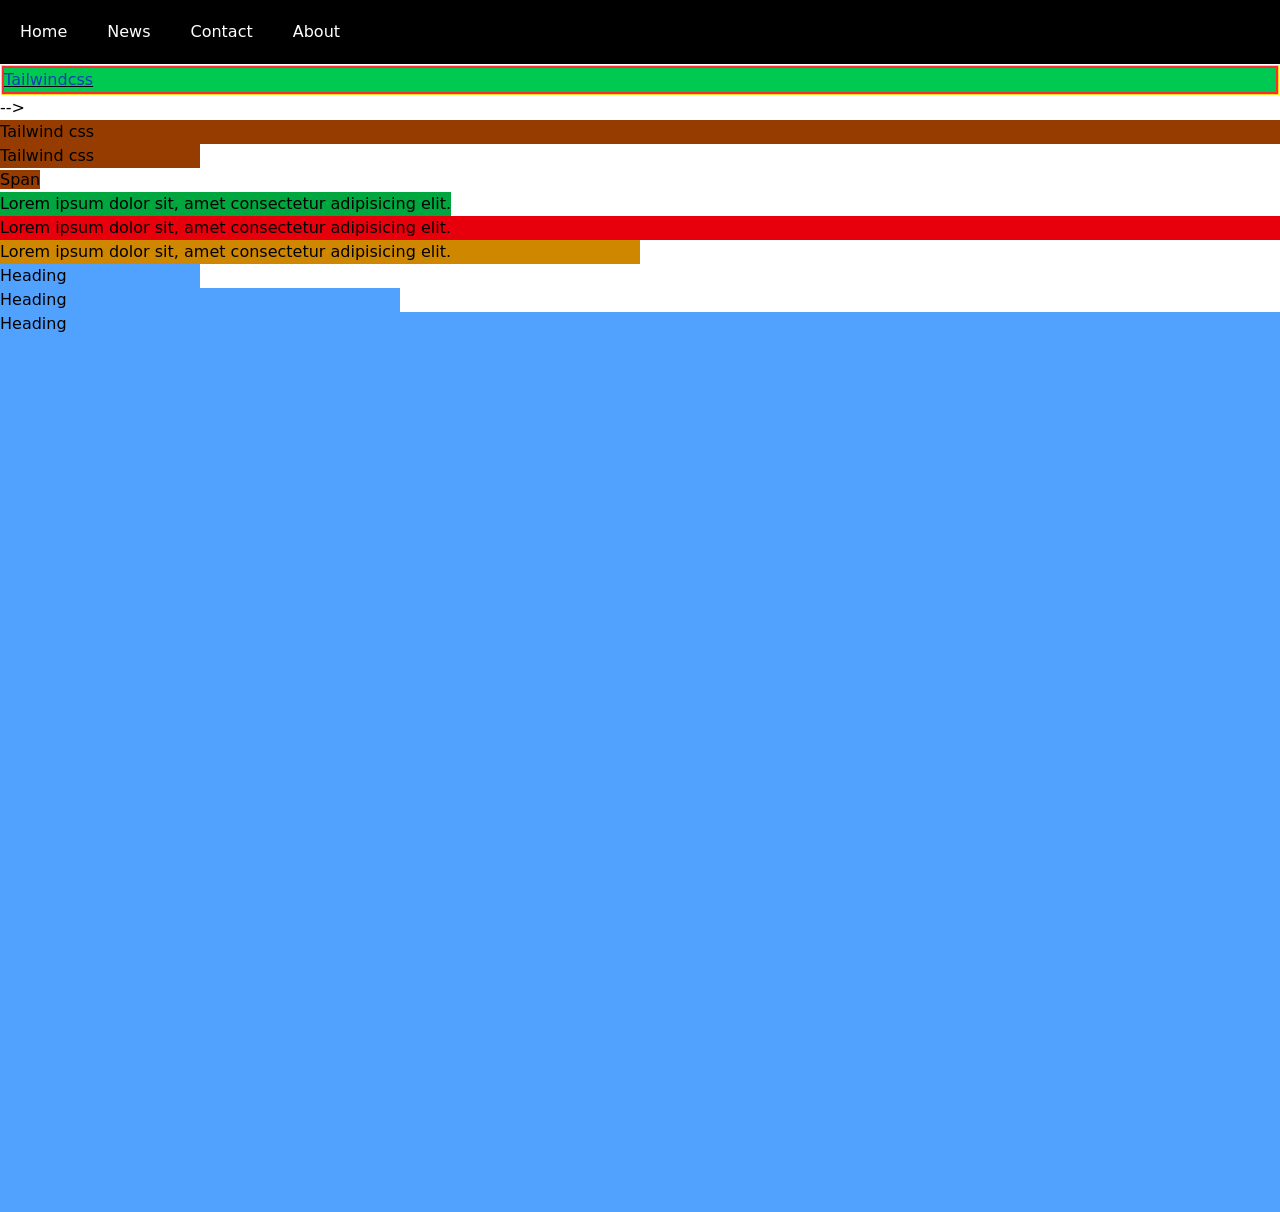
<file: index.html>
<!DOCTYPE html>
<html lang="en">
<head>
    <meta charset="UTF-8">
    <meta name="viewport" content="width=device-width, initial-scale=1.0">
    <link href="./output.css" rel="stylesheet">
    <title>Document</title>
</head>
<body class="h-screen">
    <nav>
        <ul class="flex bg-black text-white m-0 [&>*]:flex">
            <li><a href="#" class="p-5 hover:text-blue-600">Home</a></li>
            <li><a href="#" class="p-5 hover:text-blue-600">News</a></li>
            <li><a href="#" class="p-5 hover:text-blue-600">Contact</a></li>
            <li><a href="#" class="p-5 hover:text-blue-600">About</a></li>
        </ul>
    </nav>

    <p class="text-blue-800 bg-green-500 border-red-500 border-2 outline-yellow-300 outline underline decoration-black m-0.5">Tailwindcss</p> -->
    
    <h1 class="bg-amber-800">Tailwind css</h1>
    <h1 class="bg-amber-800 min-w-20 w-50">Tailwind css</h1>

    <span class="bg-amber-800">Span</span>

    
    <p class="bg-green-600 w-fit">Lorem ipsum dolor sit, amet consectetur adipisicing elit.</p>
    <p class="bg-red-600 w-full">Lorem ipsum dolor sit, amet consectetur adipisicing elit.</p>
    <p class="bg-yellow-600 w-1/2">Lorem ipsum dolor sit, amet consectetur adipisicing elit.</p>


    <h1 class="bg-blue-400 max-w-50 w-200">Heading</h1>
    <h1 class="bg-blue-400 min-w-50 w-100">Heading</h1>

    <h1 class="bg-blue-400 h-full">Heading</h1>

</body>
</html>
</file>
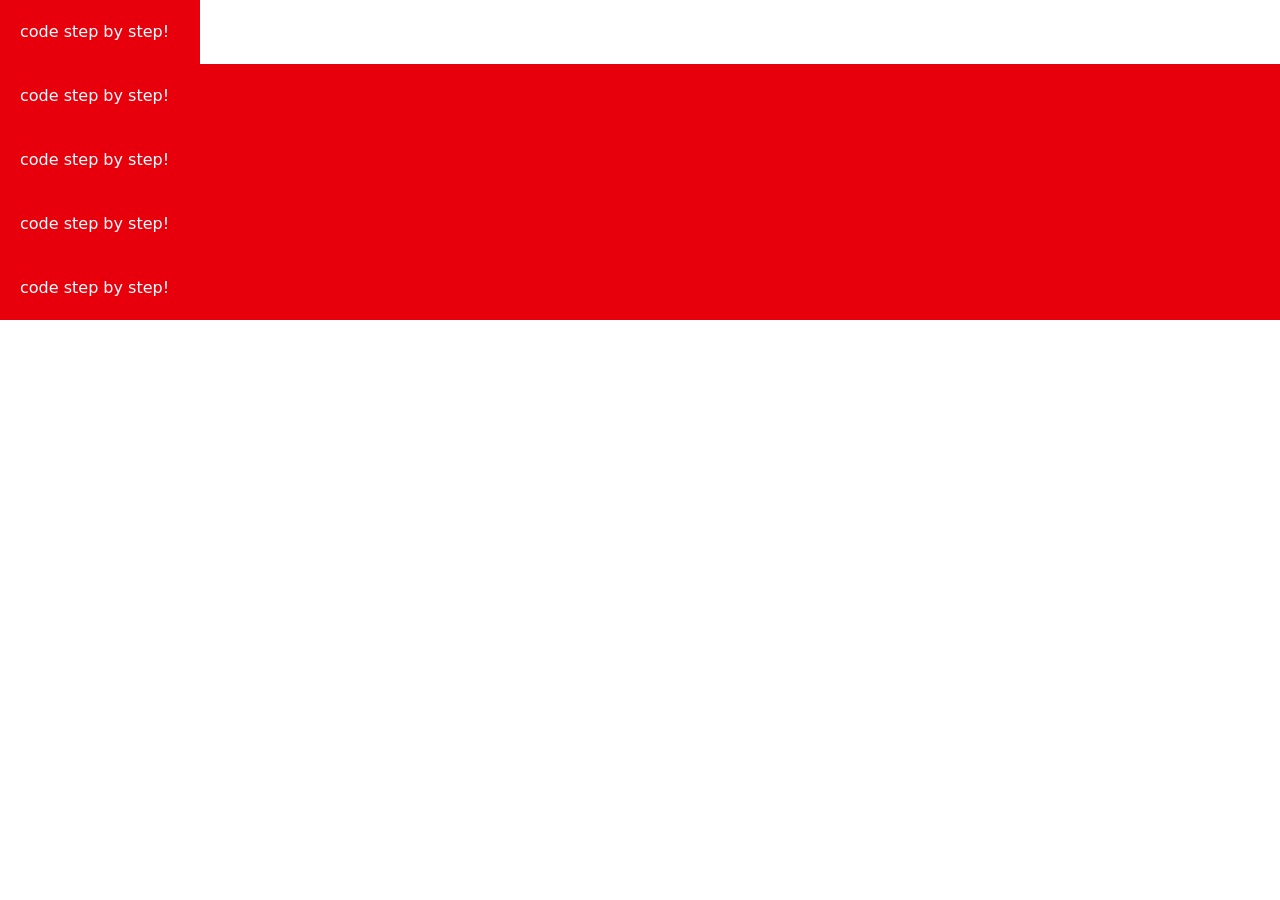
<file: size.html>
<!DOCTYPE html>
<html lang="en">
<head>
    <meta charset="UTF-8">
    <meta name="viewport" content="width=device-width, initial-scale=1.0">
    <link href="./output.css" rel="stylesheet">
    <title>Document</title>
</head>
<body class="h-screen bg-gray-800 text-white">
    <div class="h-50 w-50 bg-red-600 p-5 m-5">
        code step by step!
    </div>
    <div class="size-50 bg-red-600 p-5 m-5">
        code step by step!
    </div>
    <div class="size-1/2 hover:size-1/4 bg-red-600 p-5 m-5">
        code step by step!
    </div>
    <div class="size-fit bg-red-600 p-5 m-5">
        code step by step!
    </div>
    <div class="size-full bg-red-600 p-5 ">
        code step by step!
    </div>

    
</body>
</html>
</file>
<file: output.css>
/*! tailwindcss v4.3.2 | MIT License | https://tailwindcss.com */
@layer properties;
@layer theme, base, components, utilities;
@layer theme {
  :root, :host {
    --font-sans: ui-sans-serif, system-ui, sans-serif, "Apple Color Emoji",
      "Segoe UI Emoji", "Segoe UI Symbol", "Noto Color Emoji";
    --font-mono: ui-monospace, SFMono-Regular, Menlo, Monaco, Consolas, "Liberation Mono",
      "Courier New", monospace;
    --color-red-500: oklch(63.7% 0.237 25.331);
    --color-red-600: oklch(57.7% 0.245 27.325);
    --color-amber-800: oklch(47.3% 0.137 46.201);
    --color-yellow-300: oklch(90.5% 0.182 98.111);
    --color-yellow-600: oklch(68.1% 0.162 75.834);
    --color-green-500: oklch(72.3% 0.219 149.579);
    --color-green-600: oklch(62.7% 0.194 149.214);
    --color-cyan-600: oklch(60.9% 0.126 221.723);
    --color-blue-400: oklch(70.7% 0.165 254.624);
    --color-blue-600: oklch(54.6% 0.245 262.881);
    --color-blue-800: oklch(42.4% 0.199 265.638);
    --color-black: #000;
    --color-white: #fff;
    --spacing: 0.25rem;
    --default-font-family: var(--font-sans);
    --default-mono-font-family: var(--font-mono);
  }
}
@layer base {
  *, ::after, ::before, ::backdrop, ::file-selector-button {
    box-sizing: border-box;
    margin: 0;
    padding: 0;
    border: 0 solid;
  }
  html, :host {
    line-height: 1.5;
    -webkit-text-size-adjust: 100%;
    tab-size: 4;
    font-family: var(--default-font-family, ui-sans-serif, system-ui, sans-serif, "Apple Color Emoji", "Segoe UI Emoji", "Segoe UI Symbol", "Noto Color Emoji");
    font-feature-settings: var(--default-font-feature-settings, normal);
    font-variation-settings: var(--default-font-variation-settings, normal);
    -webkit-tap-highlight-color: transparent;
  }
  hr {
    height: 0;
    color: inherit;
    border-top-width: 1px;
  }
  abbr:where([title]) {
    -webkit-text-decoration: underline dotted;
    text-decoration: underline dotted;
  }
  h1, h2, h3, h4, h5, h6 {
    font-size: inherit;
    font-weight: inherit;
  }
  a {
    color: inherit;
    -webkit-text-decoration: inherit;
    text-decoration: inherit;
  }
  b, strong {
    font-weight: bolder;
  }
  code, kbd, samp, pre {
    font-family: var(--default-mono-font-family, ui-monospace, SFMono-Regular, Menlo, Monaco, Consolas, "Liberation Mono", "Courier New", monospace);
    font-feature-settings: var(--default-mono-font-feature-settings, normal);
    font-variation-settings: var(--default-mono-font-variation-settings, normal);
    font-size: 1em;
  }
  small {
    font-size: 80%;
  }
  sub, sup {
    font-size: 75%;
    line-height: 0;
    position: relative;
    vertical-align: baseline;
  }
  sub {
    bottom: -0.25em;
  }
  sup {
    top: -0.5em;
  }
  table {
    text-indent: 0;
    border-color: inherit;
    border-collapse: collapse;
  }
  :-moz-focusring {
    outline: auto;
  }
  progress {
    vertical-align: baseline;
  }
  summary {
    display: list-item;
  }
  ol, ul, menu {
    list-style: none;
  }
  img, svg, video, canvas, audio, iframe, embed, object {
    display: block;
    vertical-align: middle;
  }
  img, video {
    max-width: 100%;
    height: auto;
  }
  button, input, select, optgroup, textarea, ::file-selector-button {
    font: inherit;
    font-feature-settings: inherit;
    font-variation-settings: inherit;
    letter-spacing: inherit;
    color: inherit;
    border-radius: 0;
    background-color: transparent;
    opacity: 1;
  }
  :where(select:is([multiple], [size])) optgroup {
    font-weight: bolder;
  }
  :where(select:is([multiple], [size])) optgroup option {
    padding-inline-start: 20px;
  }
  ::file-selector-button {
    margin-inline-end: 4px;
  }
  ::placeholder {
    opacity: 1;
  }
  @supports (not (-webkit-appearance: -apple-pay-button))  or (contain-intrinsic-size: 1px) {
    ::placeholder {
      color: currentcolor;
      @supports (color: color-mix(in lab, red, red)) {
        color: color-mix(in oklab, currentcolor 50%, transparent);
      }
    }
  }
  textarea {
    resize: vertical;
  }
  ::-webkit-search-decoration {
    -webkit-appearance: none;
  }
  ::-webkit-date-and-time-value {
    min-height: 1lh;
    text-align: inherit;
  }
  ::-webkit-datetime-edit {
    display: inline-flex;
  }
  ::-webkit-datetime-edit-fields-wrapper {
    padding: 0;
  }
  ::-webkit-datetime-edit, ::-webkit-datetime-edit-year-field, ::-webkit-datetime-edit-month-field, ::-webkit-datetime-edit-day-field, ::-webkit-datetime-edit-hour-field, ::-webkit-datetime-edit-minute-field, ::-webkit-datetime-edit-second-field, ::-webkit-datetime-edit-millisecond-field, ::-webkit-datetime-edit-meridiem-field {
    padding-block: 0;
  }
  ::-webkit-calendar-picker-indicator {
    line-height: 1;
  }
  :-moz-ui-invalid {
    box-shadow: none;
  }
  button, input:where([type="button"], [type="reset"], [type="submit"]), ::file-selector-button {
    appearance: button;
  }
  ::-webkit-inner-spin-button, ::-webkit-outer-spin-button {
    height: auto;
  }
  [hidden]:where(:not([hidden="until-found"])) {
    display: none !important;
  }
}
@layer utilities {
  .m-0 {
    margin: 0;
  }
  .m-0\.5 {
    margin: calc(var(--spacing) * 0.5);
  }
  .m-0\.25 {
    margin: calc(var(--spacing) * 0.25);
  }
  .m-3 {
    margin: calc(var(--spacing) * 3);
  }
  .flex {
    display: flex;
  }
  .table {
    display: table;
  }
  .h-full {
    height: 100%;
  }
  .h-screen {
    height: 100vh;
  }
  .w-1 {
    width: var(--spacing);
  }
  .w-1\/2 {
    width: calc(1 / 2 * 100%);
  }
  .w-1\/4 {
    width: calc(1 / 4 * 100%);
  }
  .w-2 {
    width: calc(var(--spacing) * 2);
  }
  .w-2\/4 {
    width: calc(2 / 4 * 100%);
  }
  .w-3 {
    width: calc(var(--spacing) * 3);
  }
  .w-5 {
    width: calc(var(--spacing) * 5);
  }
  .w-10 {
    width: calc(var(--spacing) * 10);
  }
  .w-20 {
    width: calc(var(--spacing) * 20);
  }
  .w-25 {
    width: calc(var(--spacing) * 25);
  }
  .w-30 {
    width: calc(var(--spacing) * 30);
  }
  .w-50 {
    width: calc(var(--spacing) * 50);
  }
  .w-100 {
    width: calc(var(--spacing) * 100);
  }
  .w-200 {
    width: calc(var(--spacing) * 200);
  }
  .w-auto {
    width: auto;
  }
  .w-fit {
    width: fit-content;
  }
  .w-full {
    width: 100%;
  }
  .max-w-20 {
    max-width: calc(var(--spacing) * 20);
  }
  .max-w-25 {
    max-width: calc(var(--spacing) * 25);
  }
  .max-w-50 {
    max-width: calc(var(--spacing) * 50);
  }
  .min-w-20 {
    min-width: calc(var(--spacing) * 20);
  }
  .min-w-50 {
    min-width: calc(var(--spacing) * 50);
  }
  .border-collapse {
    border-collapse: collapse;
  }
  .resize {
    resize: both;
  }
  .border {
    border-style: var(--tw-border-style);
    border-width: 1px;
  }
  .border-0 {
    border-style: var(--tw-border-style);
    border-width: 0px;
  }
  .border-2 {
    border-style: var(--tw-border-style);
    border-width: 2px;
  }
  .border-4 {
    border-style: var(--tw-border-style);
    border-width: 4px;
  }
  .border-8 {
    border-style: var(--tw-border-style);
    border-width: 8px;
  }
  .border-red-500 {
    border-color: var(--color-red-500);
  }
  .bg-amber-800 {
    background-color: var(--color-amber-800);
  }
  .bg-black {
    background-color: var(--color-black);
  }
  .bg-blue-400 {
    background-color: var(--color-blue-400);
  }
  .bg-cyan-600 {
    background-color: var(--color-cyan-600);
  }
  .bg-green-500 {
    background-color: var(--color-green-500);
  }
  .bg-green-600 {
    background-color: var(--color-green-600);
  }
  .bg-red-600 {
    background-color: var(--color-red-600);
  }
  .bg-yellow-600 {
    background-color: var(--color-yellow-600);
  }
  .p-5 {
    padding: calc(var(--spacing) * 5);
  }
  .text-blue-800 {
    color: var(--color-blue-800);
  }
  .text-red-600 {
    color: var(--color-red-600);
  }
  .text-white {
    color: var(--color-white);
  }
  .underline {
    text-decoration-line: underline;
  }
  .decoration-black {
    text-decoration-color: var(--color-black);
  }
  .underline-offset-1 {
    text-underline-offset: 1px;
  }
  .outline {
    outline-style: var(--tw-outline-style);
    outline-width: 1px;
  }
  .outline-yellow-300 {
    outline-color: var(--color-yellow-300);
  }
  .hover\:text-blue-600 {
    &:hover {
      @media (hover: hover) {
        color: var(--color-blue-600);
      }
    }
  }
  .\[\&\>\*\]\:flex {
    &>* {
      display: flex;
    }
  }
}
@property --tw-border-style {
  syntax: "*";
  inherits: false;
  initial-value: solid;
}
@property --tw-outline-style {
  syntax: "*";
  inherits: false;
  initial-value: solid;
}
@layer properties {
  @supports ((-webkit-hyphens: none) and (not (margin-trim: inline))) or ((-moz-orient: inline) and (not (color:rgb(from red r g b)))) {
    *, ::before, ::after, ::backdrop {
      --tw-border-style: solid;
      --tw-outline-style: solid;
    }
  }
}
</file>
